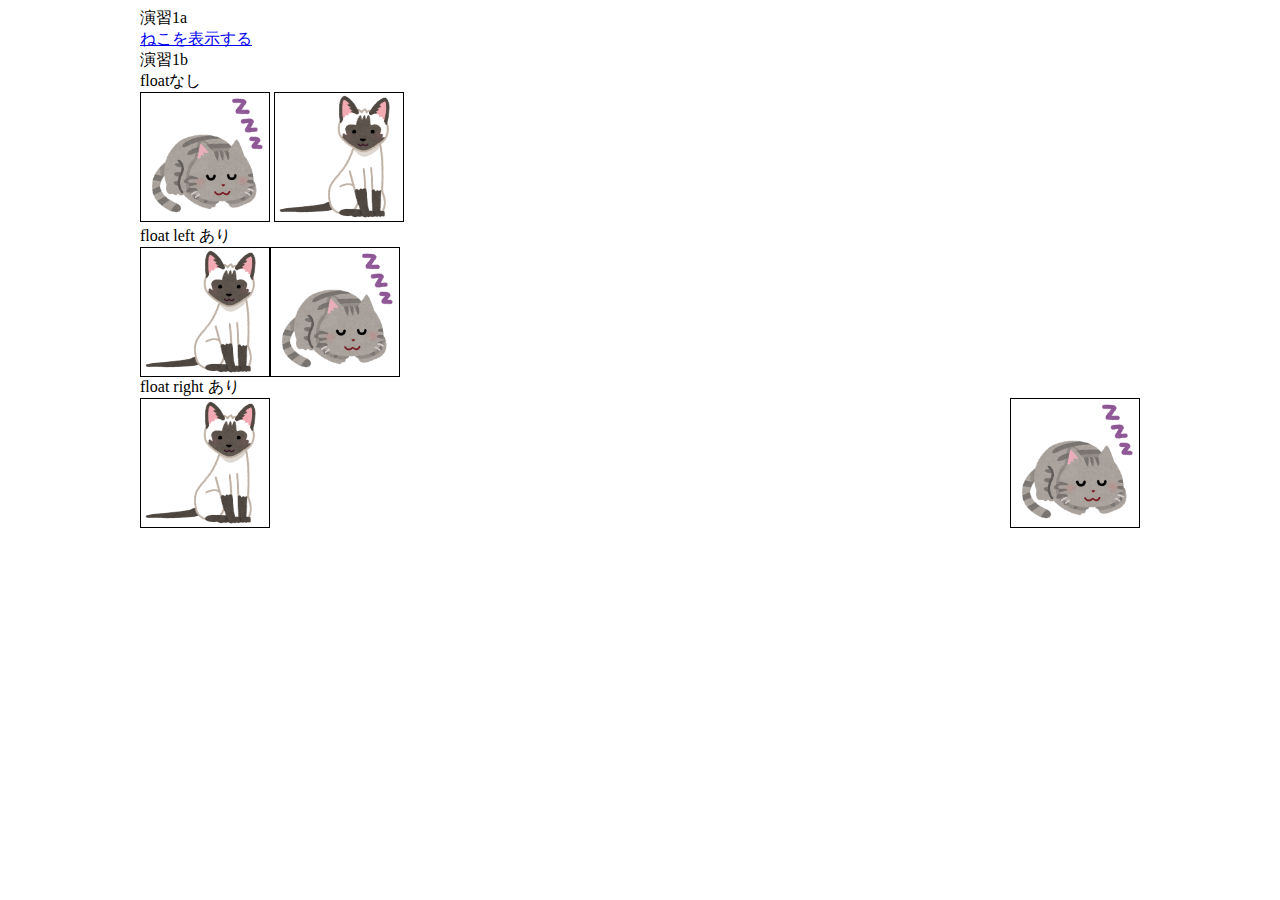
<file: 13/index.html>
﻿<html>
<head>
    <style type="text/css">
        #wrap {
            width: 1000px;
            margin: 0 auto;
        }

	    .float-left-img {
	         float: left;
	    }
        
        .float-right-img {
            float: right;
        }

	    img {
          width: 128px;
          height: 128px;
        }
    </style>
</head>
<body>
  <div id="wrap">
    <article class="b">
      <div>演習1a</div>
      <a href="cat.png" target="_blank">ねこを表示する</a>
    </article>
    <article class="b">
        <div>演習1b</div>
        <div class="no-float">
            <div>floatなし</div>
            <img src="cat.png" border="1">
            <img src="cat2.png" border="1">
        </div>
        <div class="float">
	        <div>float left あり</div>
            <img src="cat.png" border="1">
	        <img class="float-left-img" src="cat2.png" border="1">
        </div>
        <div class="float">
	        <div>float right あり</div>
            <img class="float-right-img" src="cat.png" border="1">
	        <img src="cat2.png" border="1">
        </div>
    </article>
  </div>
</body>
</html>
</file>
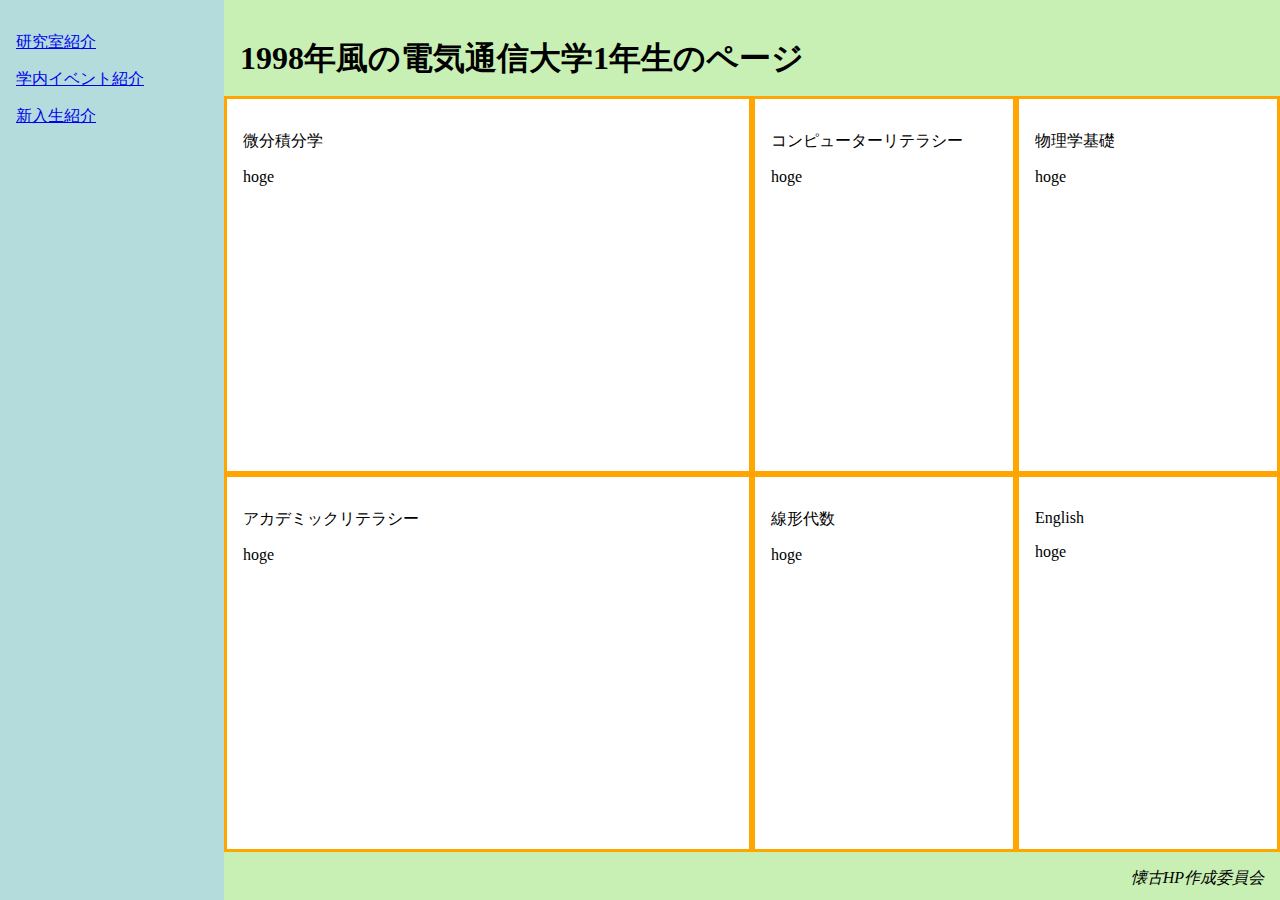
<file: 13/ensyu_3/index.html>
<!DOCTYPE html>
<html>
<head>
    <meta charset="utf-8">
    <title>sample</title>
    <style type="text/css">
        body {
            margin: 0px
        }

        .main {
            display: grid;
            width: 100vw;
            height: 100vh;
            grid-template-areas: "side header header header" "side a b c" "side d e f" "side footer footer footer";
            grid-template-columns: 14em 2fr 1fr 1fr;
            grid-template-rows: 6em 1fr 1fr 3em
        }

        header {
            grid-area: header;
            background: rgb(200, 240, 180);
            padding: 1em
        }

        aside {
            grid-area: side;
            background: rgb(180, 220, 220);
            padding: 1em
        }

        section {
            background: #ffffff;
            padding: 1em;
            border: medium solid #ffa500;
        }

        #a {
            grid-area: a;
        }

        #b {
            grid-area: b;
        }

        #c {
            grid-area: c;
        }

        #d {
            grid-area: d;
        }

        #e {
            grid-area: e;
        }

        #f {
            grid-area: f;
        }

        footer {
            grid-area: footer;
            background: rgb(200, 240, 180);
            padding: 1em
        }

        address {
            text-align: right
        }
    </style>
</head>
<body>
<div class="main">
    <header><h1>1998年風の電気通信大学1年生のページ</h1></header>
    <section id="a">
        <p>微分積分学</p>
        <p>hoge</p>
    </section>
    <section id="b">
        <p>コンピューターリテラシー</p>
        <p>hoge</p>
    </section>
    <section id="c">
        <p>物理学基礎</p>
        <p>hoge</p>
    </section>
    <section id="d">
        <p>アカデミックリテラシー</p>
        <p>hoge</p>
    </section>
    <section id="e">
        <p>線形代数</p>
        <p>hoge</p>
    </section>
    <section id="f">
        <p>English</p>
        <p>hoge</p>
    </section>
    <aside>
        <p><a href="#">研究室紹介</a></p>
        <p><a href="#">学内イベント紹介</a></p>
        <p><a href="#">新入生紹介</a></p>
    </aside>
    <footer>
        <address>懐古HP作成委員会</address>
    </footer>
</div>
</body>
</html>
</file>
